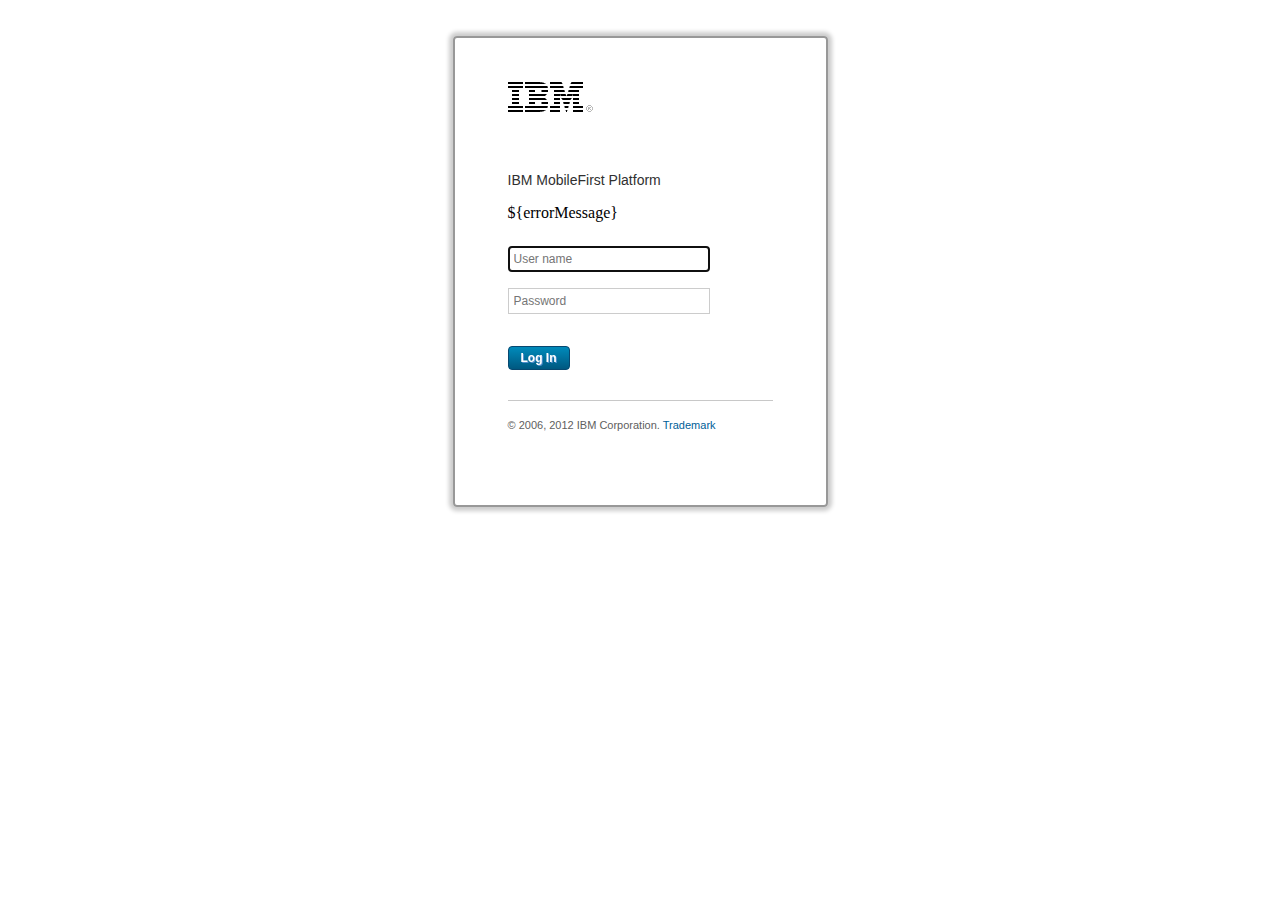
<file: server/conf/login.html>
<!DOCTYPE HTML>
<!-- Licensed Materials - Property of IBM
			 5725-I43 (C) Copyright IBM Corp. 2006, 2014. All Rights Reserved.
			 US Government Users Restricted Rights - Use, duplication or
             disclosure restricted by GSA ADP Schedule Contract with IBM Corp. -->
<html>
<head>
<meta charset="UTF-8" />
<meta name="viewport" content="width=device-width" />
<title>Login</title>
<style>
html, body {
	margin: 0 auto;
	padding: 0;
	text-align: center;
}

#authenticatorLoginFormWrapper {
	border: 2px solid #989898;
	border-radius: 4px;
	-moz-box-shadow: 0 0 4px 4px #ccc;
	-webkit-box-shadow: 0 0 4px 4px #ccc;
	box-shadow: 0 0 4px 4px #ccc;
	display: inline-block;
	margin: 36px 0 0;
	padding: 44px 53px;
	text-align: left;
	width: 265px;
}

#authenticatorLoginFormWrapper h1 {
	background-image:
		url('[data-uri]%3D%3D');
	height: 30px;
	margin: 0;
	overflow: hidden;
	padding: 0;
	text-indent: 100%;
	white-space: nowrap;
	width: 85px;
}

#authenticatorLoginFormWrapper h2 {
	color: #303030;
	font-family: arial, helvetica, sans-serif;
	font-size: 14px;
	font-weight: normal;
	margin: 0;
	padding: 60px 0 0;
}

#authenticatorLoginFormWrapper form {
	
}

#authenticatorLoginFormWrapper form label {
	display: none;
}

#authenticatorLoginFormWrapper form input {
	border: 1px solid #ccc;
	color: #707070;
	font-family: arial, helvetica, sans-serif;
	font-size: 12px;
	font-weight: normal;
	margin: 8px 0;
	padding: 5px;
	width: 190px;
}

#authenticatorLoginFormWrapper form input#login {
	background: -moz-linear-gradient(center top, #0088b8 5%, #005880 100%);
	background: -webkit-gradient(linear, left top, left bottom, color-stop(0.05, #0088b8
		), color-stop(1, #005880));
	filter: progid:DXImageTransform.Microsoft.gradient(startColorstr='#0088b8',
		endColorstr='#005880');
	background-color: #0088b8;
	border: 1px solid #084870;
	-moz-border-radius: 6px;
	-webkit-border-radius: 6px;
	border-radius: 4px;
	color: #fff;
	display: inline-block;
	font-family: arial, helvetica, sans-serif;
	font-size: 12px;
	font-weight: bold;
	margin: 24px 0 0 0;
	padding: 4px 12px;
	text-shadow: 1px 1px 0px #528ecc;
	width: auto;
}

#authenticatorLoginFormWrapper form input#login:hover {
	background: -moz-linear-gradient(center top, #005880 5%, #0088b8 100%);
	background: -webkit-gradient(linear, left top, left bottom, color-stop(0.05, #005880
		), color-stop(1, #0088b8));
	filter: progid:DXImageTransform.Microsoft.gradient(startColorstr='#005880',
		endColorstr='#0088b8');
	background-color: #005880;
}

#authenticatorLoginFormWrapper form input#login:active {
	position: relative;
	top: 1px;
}

#authenticatorLoginFormWrapper #copyright {
	border-top: 1px solid #c8c8c8;
	color: #606060;
	font-family: arial, helvetica, sans-serif;
	font-size: 11px;
	margin: 30px 0;
	padding: 18px 0 0;
}

#authenticatorLoginFormWrapper #copyright a {
	color: #006098;
	text-decoration: none;
}
</style>
</head>
<body onload="isPopup(); setFocus();">
	<div id="authenticatorLoginFormWrapper">
		<h1>IBM</h1>
		<h2>IBM MobileFirst Platform</h2>
		<form method="post" action="j_security_check">
			<p id="error">${errorMessage}</p>
			<label for="j_username">User name:</label> <input type="text"
				id="j_username" name="j_username" placeholder="User name" /> <br />
			<label for="j_password">Password:</label> <input type="password"
				id="j_password" name="j_password" placeholder="Password" /> <br />
			<input type="submit" id="login" name="login" value="Log In" />
		</form>
		<p id="copyright">
			&copy; 2006, 2012 IBM Corporation. <a href="#" target="_blank">Trademark</a>
		</p>
	</div>
	<script>
			function createCookie(name, value, days) {
				var expires = '',
					date;
				if (days) {
					date = new Date();
					date.setTime(date.getTime() + (days * 24 * 60 * 60 * 1000));
					expires += '; expires=' + date.toGMTString();
				}
				document.cookie = name + '=' + value + expires + '; path=/';
			}
			
			function readCookie(name) {
				var nameEQ = name + '=',
					i,
					ca = document.cookie.split(';'),
					c;
				for (i = 0; i < ca.length; i++) {
					c = ca[i];
					while (c.charAt(0) == ' ') {
						c = c.substring(1, c.length);
					}
					if (c.indexOf(nameEQ) == 0) {
						return c.substring(nameEQ.length, c.length);
					}
				}
				return null;
			}
			
			function eraseCookie(name) {
				createCookie(name, '', -1);
			}
			
			function areCookiesEnabled() {
				var r = false;
				createCookie('testing', 'Hello', 1);
				if (readCookie('testing') != null) {
					r = true;
					eraseCookie('testing');
				}
				return r;
			}
			
			function isPopup() {
				var POPUP_INDICATOR = 'action=popup';
				if (window.location.search.indexOf(POPUP_INDICATOR) > 0) {
					document.getElementById('authenticatorLoginFormWrapper').className = 'isPopup';
				}
			}
			
			function setFocus() {
				document.getElementById('j_username').focus();
			}
			
			if (!areCookiesEnabled()) {
				alert('Cookies are currently disabled in your browser settings. Please enable them and reload the page.');
			}
		</script>
</body>
</html>
</file>
